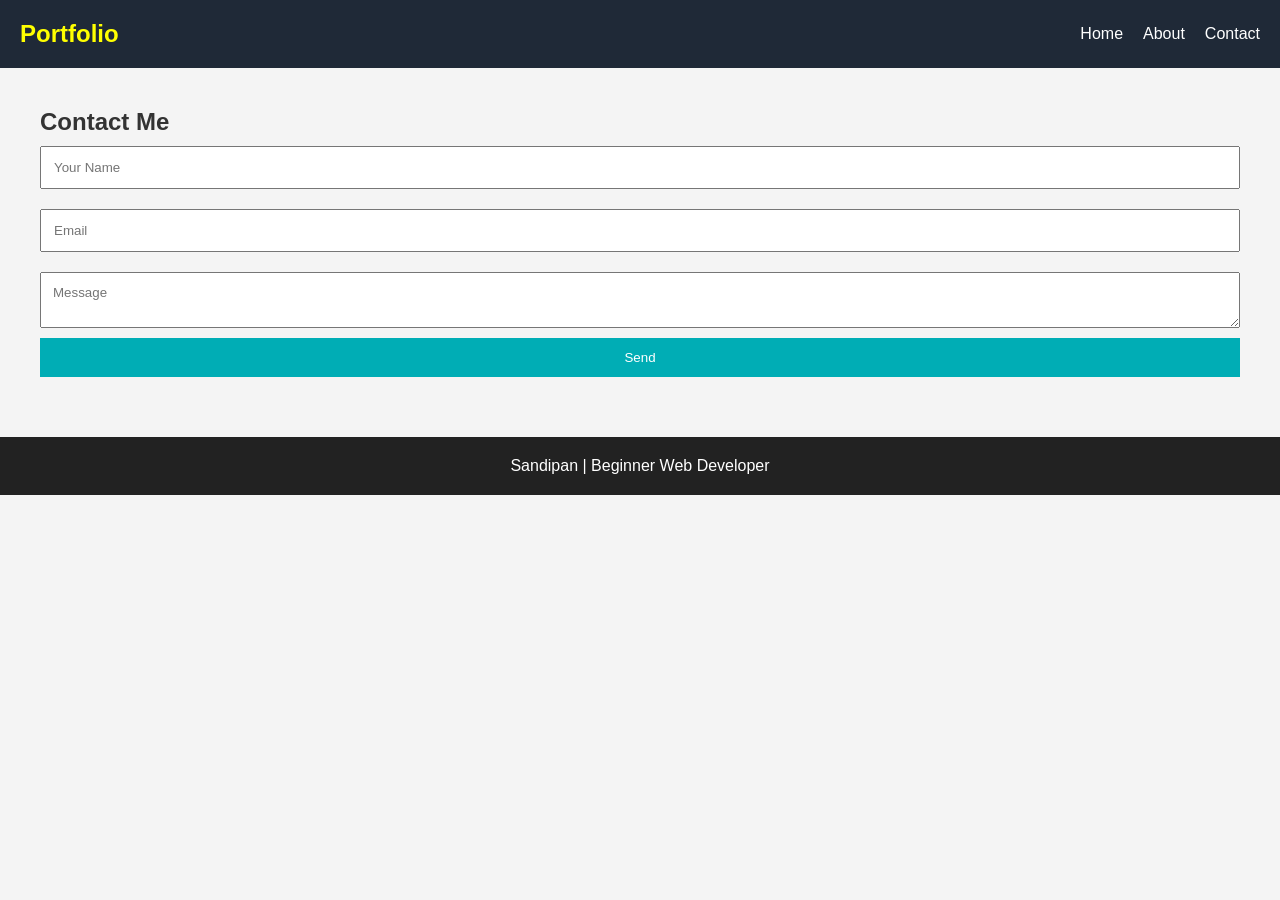
<file: contact.html>
<!DOCTYPE html>
<html>

<head>

<meta charset="UTF-8">

<meta name="viewport" content="width=device-width, initial-scale=1.0">

<title>Contact</title>

<link rel="stylesheet" href="styles.css">

</head>

<body>

<header>

<nav>

<h2 class="logo">Portfolio</h2>

<ul>

<li><a href="index.html">Home</a></li>

<li><a href="about.html">About</a></li>

<li><a href="contact.html">Contact</a></li>

</ul>

</nav>

</header>

<section class="container">

<h1>Contact Me</h1>

<form>

<input type="text" placeholder="Your Name">

<input type="email" placeholder="Email">

<textarea placeholder="Message"></textarea>

<button type="submit">Send</button>

</form>

</section>

<footer>

<p>Sandipan | Beginner Web Developer</p>

</footer>

</body>

</html>
</file>
<file: styles.css>
*{
margin:0;
padding:0;
box-sizing:border-box;
font-family:Arial,sans-serif;
}

body{
background:#f4f4f4;
color:#333;
}

nav{
display:flex;
justify-content:space-between;
align-items:center;
padding:20px;
background:#1f2937;
}

.logo{
color:yellow;

}

nav ul{
display:flex;
list-style:none;
}

nav ul li{
margin-left:20px;
}

nav ul li a{
color:white;
text-decoration:none;
}

nav ul li a:hover{
color:#00adb5;
}

.hero{
height:80vh;
display:flex;
flex-direction:column;
justify-content:center;
align-items:center;
text-align:center;
background:#00adb5;
color:white;
}

.btn{
padding:12px 25px;
background:white;
color:#00adb5;
text-decoration:none;
margin-top:20px;
border-radius:5px;
}

.projects{
display:grid;
grid-template-columns:repeat(auto-fit,minmax(250px,1fr));
gap:20px;
padding:40px;
}

.card{
background:white;
padding:20px;
border-radius:8px;
box-shadow:0 0 10px rgba(0,0,0,.1);
}

.container{
padding:40px;
}

form{
display:flex;
flex-direction:column;
}

input,textarea{
margin:10px 0;
padding:12px;
}

button{
padding:12px;
background:#00adb5;
color:white;
border:none;
cursor:pointer;
}

button:hover{
background:#008891;
}

footer{
text-align:center;
padding:20px;
background:#222;
color:white;
margin-top:20px;
}

@media(max-width:768px){

nav{
flex-direction:column;
}

nav ul{
flex-direction:column;
margin-top:15px;
}

nav ul li{
margin:10px 0;
}

.hero{
padding:20px;
}

}
</file>
